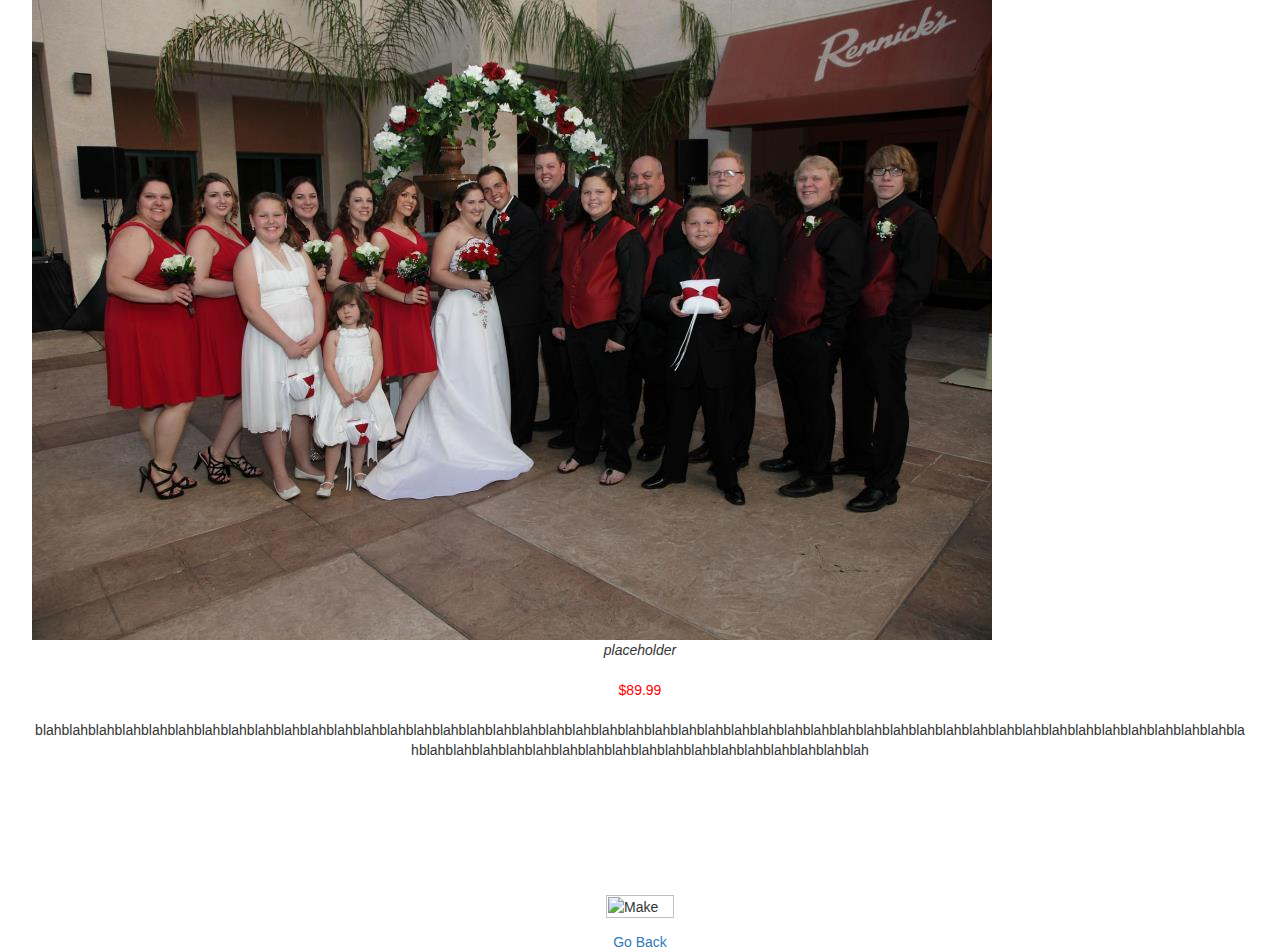
<file: more/jewelry1.html>
<!DOCTYPE <!DOCTYPE html>
<html>
<head>
    <meta name="viewpoint" content="width=device-width, initial-width=1">
    <meta charset="utf-8">
    <link rel="stylesheet" type="text/css" href="css/bootstrap.min.css">
    <link rel="stylesheet" type="text/css" href="css/main.css">
    <link rel="stylesheet" type="text/css" href="css/responsive.css">
    <title>BallersNShaker</title>
</head>
<body>
    <div id="image">
        <img src="images/wedding.jpg" class="img-responsive"><figcaption>placeholder</figcaption>
    </div>
    <div id="price">$89.99</div>
    <div id="text-description">[base64]</div>
    <div id="cart">
        <form method="post" action="https://www.paypal.com/cgi-bin/webscr">
        <input type="hidden" name="cmd" value="_xclick">
        <input type="hidden" name="business" value="">
        <input type="hidden" name="item_name" value="Baseball Hat">
        <input type="hidden" name="item_number" value="123">
        <input type="hidden" name="amount" value="5.95">
        <input type="hidden" name="shipping" value="1.00">
        <input type="hidden" name="shipping2" value="0.50">
        <input type="hidden" name="handling" value="2.00">
        <input type="hidden" name="currency_code" value="USD">
        <input type="hidden" name="return" value="">
        <input type="hidden" name="undefined_quantity" value="1">
        <input type="image" src="http://www.paypalobjects.com/en_US/i/btn/x-click-but23.gif" border="0" name="submit" width="68" height="23" alt="Make payments with PayPal - it's fast, free and secure!">
        </form>
    </div>
    <div><a href="http://www.ballersNshaker.com">Go Back</a></div>



</body>
</html>
</file>
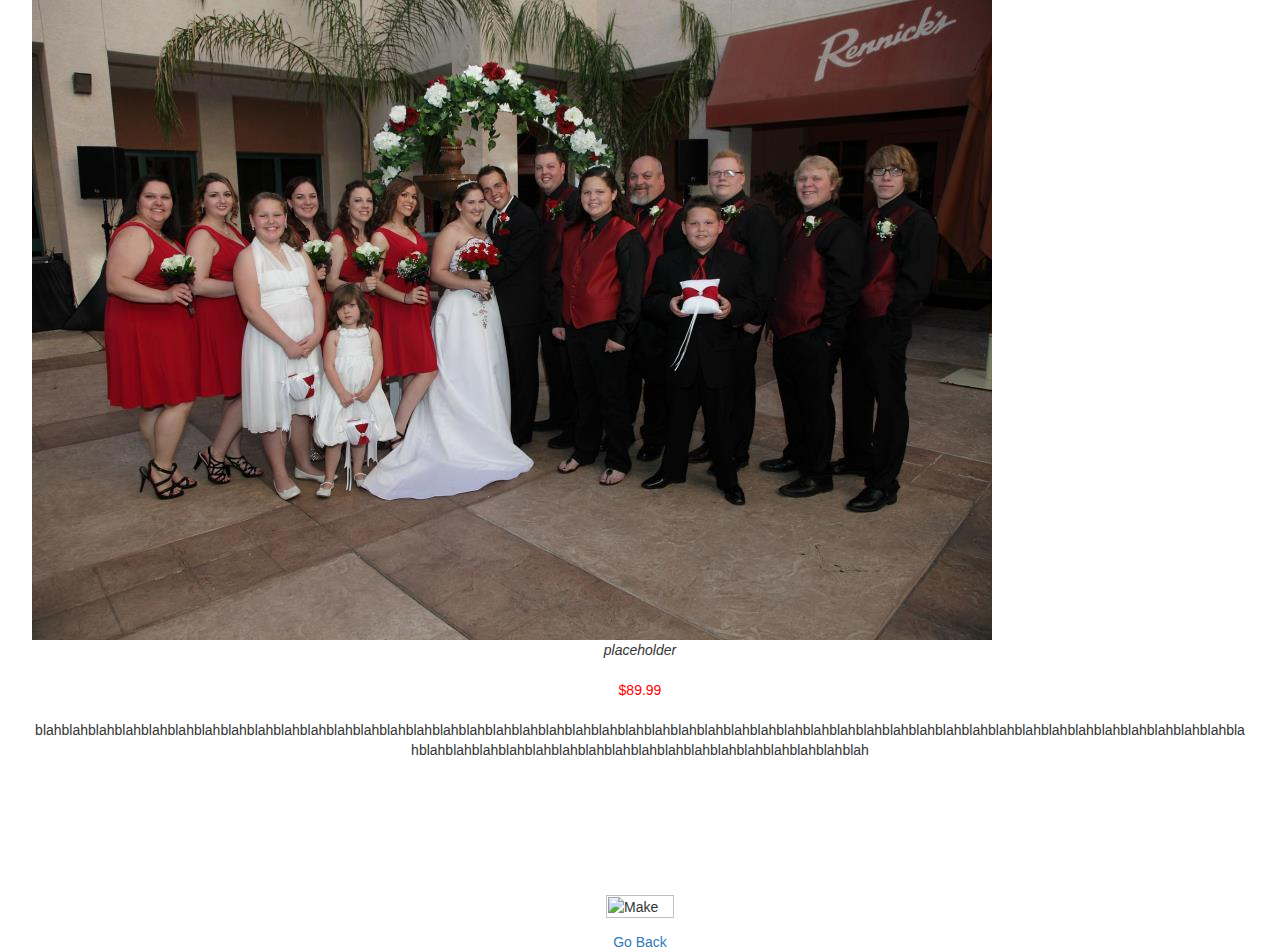
<file: more/jewelry10.html>
<!DOCTYPE <!DOCTYPE html>
<html>
<head>
    <meta name="viewpoint" content="width=device-width, initial-width=1">
    <meta charset="utf-8">
    <link rel="stylesheet" type="text/css" href="css/bootstrap.min.css">
    <link rel="stylesheet" type="text/css" href="css/main.css">
    <link rel="stylesheet" type="text/css" href="css/responsive.css">
    <title>BallersNShaker</title>
</head>
<body>
    <div id="image">
        <img src="images/wedding.jpg" class="img-responsive"><figcaption>placeholder</figcaption>
    </div>
    <div id="price">$89.99</div>
    <div id="text-description">[base64]</div>
    <div id="cart">
    <form method="post" action="https://www.paypal.com/cgi-bin/webscr">
        <input type="hidden" name="cmd" value="_xclick">
        <input type="hidden" name="business" value="">
        <input type="hidden" name="item_name" value="Baseball Hat">
        <input type="hidden" name="item_number" value="123">
        <input type="hidden" name="amount" value="5.95">
        <input type="hidden" name="shipping" value="1.00">
        <input type="hidden" name="shipping2" value="0.50">
        <input type="hidden" name="handling" value="2.00">
        <input type="hidden" name="currency_code" value="USD">
        <input type="hidden" name="return" value="">
        <input type="hidden" name="undefined_quantity" value="1">
        <input type="image" src="http://www.paypalobjects.com/en_US/i/btn/x-click-but23.gif" border="0" name="submit" width="68" height="23" alt="Make payments with PayPal - it's fast, free and secure!">
        </form></div>
    <div><a href="http://www.ballersnshaker.com">Go Back</a></div>



</body>
</html>
</file>
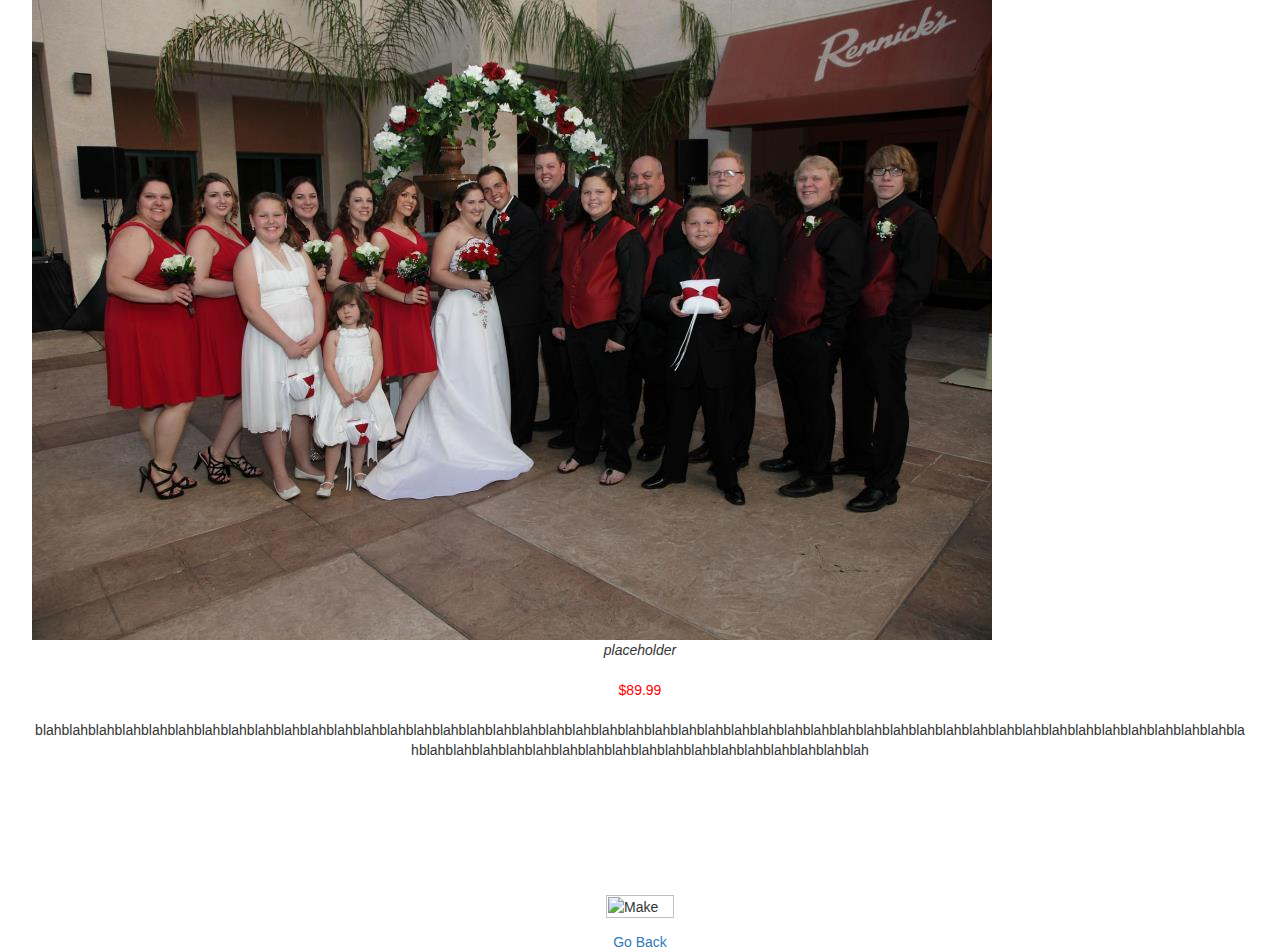
<file: more/jewelry3.html>
<!DOCTYPE <!DOCTYPE html>
<html>
<head>
    <meta name="viewpoint" content="width=device-width, initial-width=1">
    <meta charset="utf-8">
    <link rel="stylesheet" type="text/css" href="css/bootstrap.min.css">
    <link rel="stylesheet" type="text/css" href="css/main.css">
    <link rel="stylesheet" type="text/css" href="css/responsive.css">
    <title>BallersNShaker</title>
</head>
<body>
    <div id="image">
        <img src="images/wedding.jpg" class="img-responsive"><figcaption>placeholder</figcaption>
    </div>
    <div id="price">$89.99</div>
    <div id="text-description">[base64]</div>
    <div id="cart">
    <form method="post" action="https://www.paypal.com/cgi-bin/webscr">
        <input type="hidden" name="cmd" value="_xclick">
        <input type="hidden" name="business" value="">
        <input type="hidden" name="item_name" value="Baseball Hat">
        <input type="hidden" name="item_number" value="123">
        <input type="hidden" name="amount" value="5.95">
        <input type="hidden" name="shipping" value="1.00">
        <input type="hidden" name="shipping2" value="0.50">
        <input type="hidden" name="handling" value="2.00">
        <input type="hidden" name="currency_code" value="USD">
        <input type="hidden" name="return" value="">
        <input type="hidden" name="undefined_quantity" value="1">
        <input type="image" src="http://www.paypalobjects.com/en_US/i/btn/x-click-but23.gif" border="0" name="submit" width="68" height="23" alt="Make payments with PayPal - it's fast, free and secure!">
        </form></div>
    <div><a href="http://www.ballersNshaker.com">Go Back</a></div>



</body>
</html>
</file>
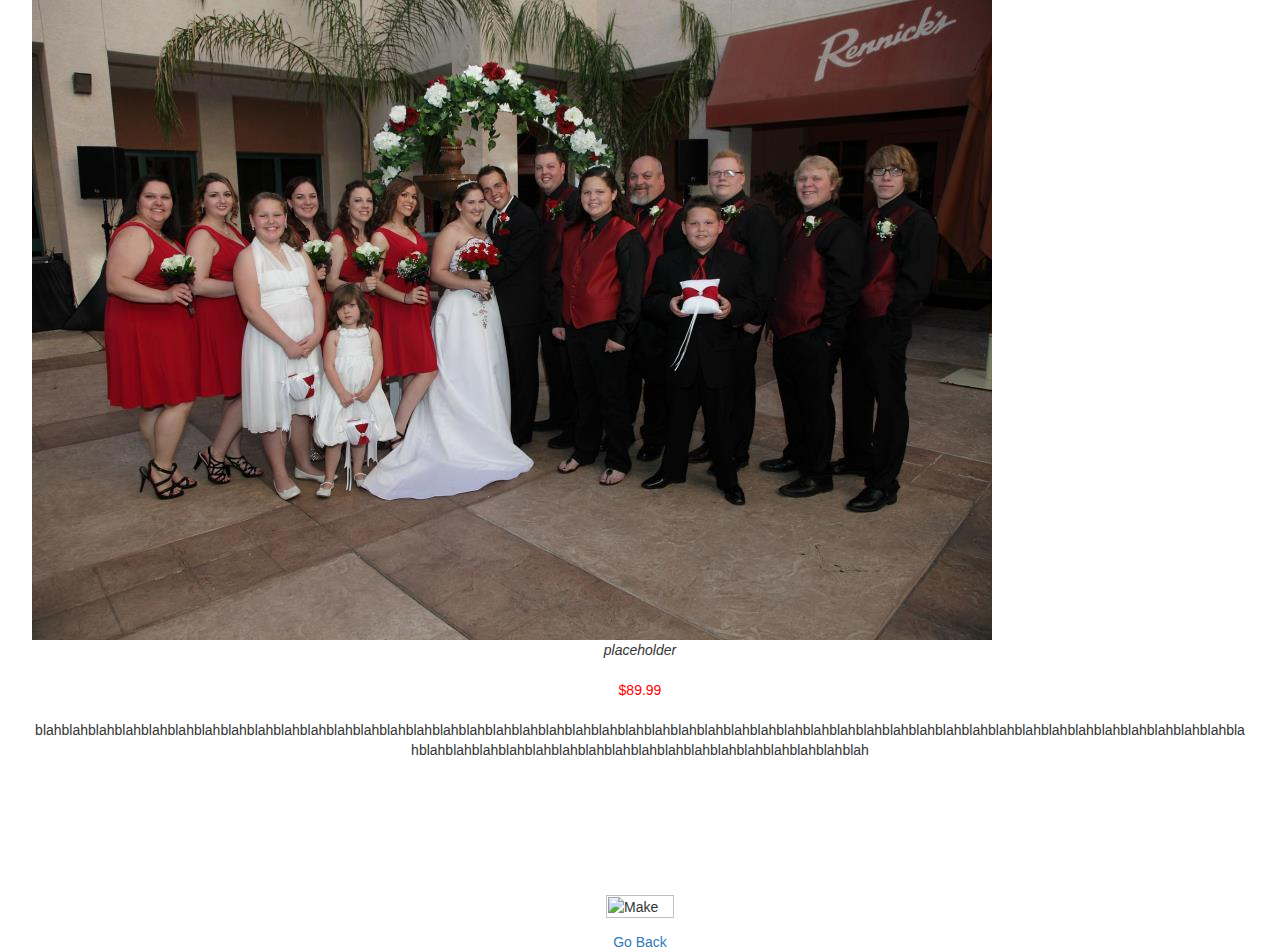
<file: more/jewelry8.html>
<!DOCTYPE <!DOCTYPE html>
<html>
<head>
    <meta name="viewpoint" content="width=device-width, initial-width=1">
    <meta charset="utf-8">
    <link rel="stylesheet" type="text/css" href="css/bootstrap.min.css">
    <link rel="stylesheet" type="text/css" href="css/main.css">
    <link rel="stylesheet" type="text/css" href="css/responsive.css">
    <title>BallersNShaker</title>
</head>
<body>
    <div id="image">
        <img src="images/wedding.jpg" class="img-responsive"><figcaption>placeholder</figcaption>
    </div>
    <div id="price">$89.99</div>
    <div id="text-description">[base64]</div>
    <div id="cart">
        <form method="post" action="https://www.paypal.com/cgi-bin/webscr">
            <input type="hidden" name="cmd" value="_xclick">
            <input type="hidden" name="business" value="">
            <input type="hidden" name="item_name" value="Baseball Hat">
            <input type="hidden" name="item_number" value="123">
            <input type="hidden" name="amount" value="5.95">
            <input type="hidden" name="shipping" value="1.00">
            <input type="hidden" name="shipping2" value="0.50">
            <input type="hidden" name="handling" value="2.00">
            <input type="hidden" name="currency_code" value="USD">
            <input type="hidden" name="return" value="">
            <input type="hidden" name="undefined_quantity" value="1">
            <input type="image" src="http://www.paypalobjects.com/en_US/i/btn/x-click-but23.gif" border="0" name="submit" width="68" height="23" alt="Make payments with PayPal - it's fast, free and secure!">
            </form>
    </div>
    <div><a href="http://www.ballersnshaker.com">Go Back</a></div>



</body>
</html>
</file>
<file: more/css/main.css>
#container {
    display: flex;
    flex-wrap: wrap;
}

div {
    text-align: center;
    margin-left: 2.5%;
    margin-right: 2.5%;
}


#image {
    display: block;
    width: 95%;
    margin-right: auto;
    margin-left: auto;
}

figcaption {
    font-style: italic;
}

#price {
    margin-top: 20px;
    margin-bottom: 20px;
    color: red;
}

#text-description {
    text-overflow: scroll;
    word-wrap: break-word;
}

#cart {
    margin-top: 25px;
}
</file>
<file: more/css/responsive.css>
@media screen and (max-width: 500px) {
    img {
        display: block;
        margin: 0 auto;
        margin-top: 40px
    }
    h1 {
        text-align: center;
    }
    h3 {
        text-align: center;
        font-size: 20px;
    }
    h4 {
        margin-bottom: 25px;
    }
    #cart {
        margin-bottom: 25px;
    }
    .desktop {
        display: none;
    }
}
@media screen and (min-width: 501px) and (max-width: 1000px;) {
    .mobile {
        display: none;
    }
    #cart {
        margin-top: 120px;
    }

    #description {
        display: none;
    }

    #text-description {
        display: none;
    }
    #image {
        max-width: 50%;
    }
}

@media screen and (min-width: 1000px) {
    .mobile {
        display: none;
    }

    .desktop {
        max-width: 900px;
        margin-left: auto;
        margin-right: auto;
    }

    #descripters {
        padding-right: 30px;
    }

    #see {
        display: none;
    }

    #cart {
        margin-top: 135px;
    }
}
</file>
